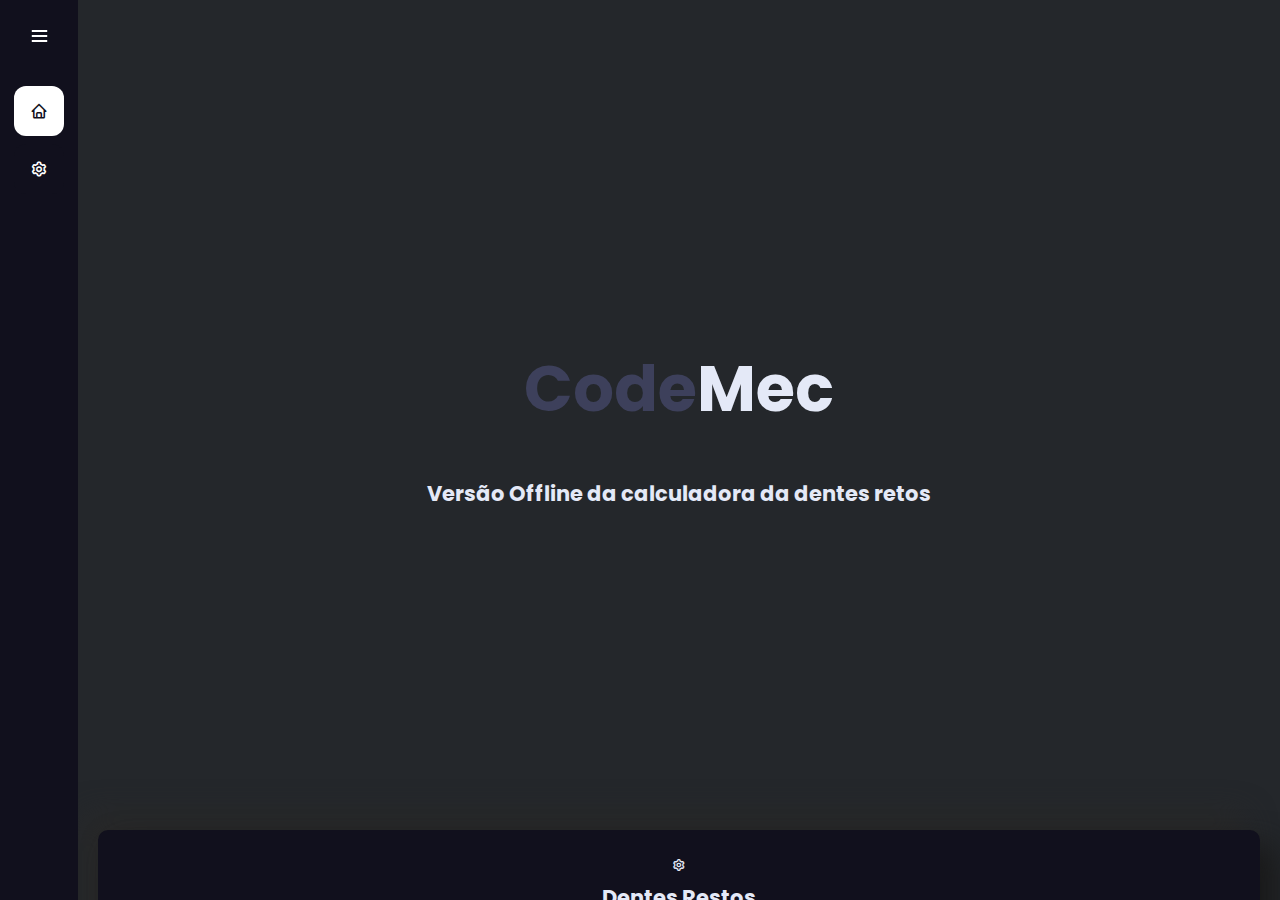
<file: offline/dentesretos.html>
<!DOCTYPE html>
<html lang="pt-br">
<head>
    <meta charset="UTF-8">
    <meta http-equiv="X-UA-Compatible" content="IE=edge">
    <meta name="viewport" content="width=device-width, initial-scale=1.0">
    <link href='https://unpkg.com/boxicons@2.0.7/css/boxicons.min.css' rel='stylesheet'>
    <style>
/* Google Font Link */
@import url('https://fonts.googleapis.com/css2?family=Poppins:wght@200;300;400;500;600;700&display=swap');
*{
  margin: 0;
  padding: 0;
  box-sizing: border-box;
  font-family: "Poppins" , sans-serif;
  text-decoration: none;
}
html{
  scroll-behavior: smooth;
}
::-webkit-scrollbar{
  width: 10px;
  background-color: #11101D;
}
::-webkit-scrollbar-thumb{
  background-color: #3d405b;
  border-radius: 8px;
}

table{
  text-align: left;
}
fieldset{
  border-radius: 8px;
}
.tableFlex{
  display: flex;
  justify-content: space-between;
  flex-wrap: wrap;
  /* gap: 20px; */
}

#dentes, #conica, #semfim, #about {
  display: flex;
  justify-content: center;
  align-items: center;
}
.container_dados,  #statusDentes, #statusConica, #statusSemfim, .card{
    padding: 20px;
    text-align: center;
    background-color: #11101D;
    border-radius: 10px;
    box-shadow: 15px 15px 30px #191919,
    -15px -15px 30px #292929;
    transition: border-radius cubic-bezier(0.075, 0.82, 0.165, 1) 1s,
    transform cubic-bezier(0.075, 0.82, 0.165, 1) 1s;
   }
   
  #statusDentes, #statusConica, #statusSemfim{
    display: none;
    height:max-content;
    width: max-content;
    position: absolute;
    top: 0;
    left: 0;
    bottom: 0;
    right: 0;
    margin:  auto;
  }
  table{
    margin: 1em auto;
    line-height: 1.8em;
  }
  td{ 
    padding-left: 10px;
  }


  .headerHome{
    display: flex;
    flex-direction: column;
    justify-content: center;
    align-items: center;
    text-align: justify;
    height: 90vh;
  }
  .headerHome h1{
    font-size: 4rem;
  }
  .headerHome span{
    color: #3d405b
  }

  .containerSubcard{
    display: flex;
    align-items: center;
    justify-content: center;
    gap: 1em;
    flex-wrap: wrap;
  }
  .card{
    margin-bottom: 40px ;
    line-height: 2rem;
  }
  .subCard{
    margin-bottom: 20px;
    border: 0.4px solid;
    border-radius: 10px;
    width: 160px;
  }

  #historico {
    text-align: center;
  }
  #historico h1{
    font-size: 1.6rem;
  }
  #historico header {
    border-bottom: 0.4px solid;
    width: calc(90vw - 80px);
    padding-bottom: 20px;
  }
  .historyList{
    display: flex;
    flex-direction: column;
    align-items: center;
    margin: 20px;
    gap: 20px;
  }

  summary{
    display: flex;
    justify-content: center;
    align-items: center;
    padding: 1em;
    position: relative;
  }
  details{
    background-color: #3d405b;
    width: 500px;
    border-radius: 8px;
    padding: 10px;
  }
  summary input[type="button"]{
    background: #e63946;
    color: #FFF;
    padding: .2em;
    height: 30px;
    width: 30px;
    border: none;
    border-radius: 8px;
    position: absolute;
    right: 10px;
    /* margin-right: ; */
  }



/* Side Bar and page */
.sidebar{
  position: fixed;
  left: 0;
  top: 0;
  height: 100%;
  width: 78px;
  background: #11101D;
  padding: 6px 14px;
  z-index: 99;
  transition: all 0.5s ease;
}
.sidebar.open{
  width: 250px;
}
.sidebar .logo-details{
  height: 60px;
  display: flex;
  align-items: center;
  position: relative;
}
.sidebar .logo-details .icon{
  opacity: 0;
  transition: all 0.5s ease;
}
.sidebar .logo-details .logo_name{
  color: #fff;
  font-size: 20px;
  font-weight: 600;
  opacity: 0;
  transition: all 0.5s ease;
}
.sidebar.open .logo-details .icon,
.sidebar.open .logo-details .logo_name{
  opacity: 1;
}
.sidebar .logo-details #btn{
  position: absolute;
  top: 50%;
  right: 0;
  transform: translateY(-50%);
  font-size: 22px;
  transition: all 0.4s ease;
  font-size: 23px;
  text-align: center;
  cursor: pointer;
  transition: all 0.5s ease;
}
.sidebar.open .logo-details #btn{
  text-align: right;
}
.sidebar i{
  color: #fff;
  height: 60px;
  min-width: 50px;
  font-size: 28px;
  text-align: center;
  line-height: 60px;
}
.sidebar .nav-list{
  margin-top: 20px;
  height: 100%;
}
.sidebar li{
  position: relative;
  margin: 8px 0;
  list-style: none;
}
.sidebar li .tooltip{
  position: absolute;
  top: -20px;
  left: calc(100% + 15px);
  z-index: 3;
  background: #fff;
  box-shadow: 0 5px 10px rgba(0, 0, 0, 0.3);
  padding: 6px 12px;
  border-radius: 4px;
  font-size: 15px;
  font-weight: 400;
  opacity: 0;
  white-space: nowrap;
  pointer-events: none;
  transition: 0s;
}
.sidebar li:hover .tooltip{
  opacity: 1;
  pointer-events: auto;
  transition: all 0.4s ease;
  top: 50%;
  transform: translateY(-50%);
}
.sidebar.open li .tooltip{
  display: none;
}
.sidebar li a{
  display: flex;
  height: 100%;
  width: 100%;
  border-radius: 12px;
  align-items: center;
  text-decoration: none;
  transition: all 0.4s ease;
  background: #11101D;
}
.sidebar li a:hover,
.sidebar li a.active{
  background: #FFF;
}
.sidebar li a .links_name{
  color: #fff;
  font-size: 15px;
  font-weight: 400;
  white-space: nowrap;
  opacity: 0;
  pointer-events: none;
  transition: 0.4s;
}
.sidebar.open li a .links_name{
  opacity: 1;
  pointer-events: auto;
}
.sidebar li a:hover .links_name,
.sidebar li a:hover i,
.sidebar li a.active .links_name,
.sidebar li a.active i{
  transition: all 0.5s ease;
  color: #11101D;
}
.sidebar li i{
  height: 50px;
  line-height: 50px;
  font-size: 18px;
  border-radius: 12px;
}
.sidebar li.profile{
  position: fixed;
  height: 60px;
  width: 78px;
  left: 0;
  bottom: -8px;
  padding: 10px 14px;
  background: #1d1b31;
  transition: all 0.5s ease;
  overflow: hidden;
}
.sidebar.open li.profile{
  width: 250px;
}
.sidebar li .profile-details{
  display: flex;
  align-items: center;
  flex-wrap: nowrap;
}
.sidebar li img{
  height: 45px;
  width: 45px;
  object-fit: cover;
  border-radius: 6px;
  margin-right: 10px;
}
.sidebar li.profile .name,
.sidebar li.profile .job{
  font-size: 15px;
  font-weight: 400;
  color: #fff;
  white-space: nowrap;
}
.sidebar li.profile .job{
  font-size: 12px;
}
.sidebar .profile #log_out{
  position: absolute;
  top: 50%;
  right: 0;
  transform: translateY(-50%);
  background: #1d1b31;
  width: 100%;
  height: 60px;
  line-height: 60px;
  border-radius: 0px;
  transition: all 0.5s ease;
}
.sidebar.open .profile #log_out{
  width: 50px;
  background: none;
}
.home-section{
  position: relative;
  min-height: 100vh;
  top: 0;
  left: 78px;
  width: calc(100% - 78px);
  transition: all 0.5s ease;
  z-index: 2;
  background-color: #24272B;
}
.home-section .text{
  display: inline-block;
  font-size: 14px;
  margin: 20px;
  color: #E4E9F7;
}

.home-section {
  min-height: 100vh;
  display: block;
  opacity: 1;
  position: fixed;
  top: 0;
  right: 0;
  bottom: 0;
  z-index: 0;
  overflow-y: auto;
  overflow-x: hidden;
}
.home-section.active {
  z-index: 2;
  opacity: 1;
}



 /*     input      */
 .inputGroup {
  font-family: 'Segoe UI', sans-serif;
  margin: 1em 0 1em 0;
  position: relative;
  /* max-width: 150px; */
}
.inputGroup input, textarea {
  font-size: 100%;
  padding: 0.8em;
  outline: none;
  border: 2px solid rgb(200, 200, 200);
  background-color: transparent;
  border-radius: 8px;
  width: 100%;
  color: #FFF;
}
.inputGroup label {
  font-size: 100%;
  position: absolute;
  left: 0;
  padding: 0.8em;
  margin-left: 0.5em;
  pointer-events: none;
  transition: all 0.3s ease;
  color: #FFF;
}
.inputGroup :is(input:focus, input:valid)~label {
  transform: translateY(-50%) scale(.9);
  margin: 0em;
  margin-left: 1.3em;
  padding: 0.4em;
  background-color: #11101D;
}
.inputGroup :is(input:focus, input:valid) {
  border-color: rgb(150, 150, 200);
}
.containerInput{
  display: flex;
  justify-content: space-around;
  flex-wrap: wrap;
  gap: 20px;
  padding: 0 20px;
}
.container_dados .inputGroup input{
  width: 150px;
}

#about{
  line-height: 1.5;
  word-spacing: 1.2px;
  text-align: center;
}
#about a{
  color:  rgb(150, 150, 200);
}

#about h1, #about h2{
  font-size: 1.5rem;
  text-align: center;
  margin-bottom: 1rem;
}
.containerForm {
  margin-top: 1.5rem;
  text-align: center;
}
.form {
  max-width: 32rem;
  font-size: 1.12rem;
  text-align: center;
  margin: auto;
  padding: 0 20px;
}
.form .inputGroup input{
  width: 100%;
}
.form textarea{
  resize: vertical;
  outline: none;
}
.form textarea:hover,
.form textarea:focus{
  resize: vertical;
  border-color: rgb(150, 150, 200);
}
.form .inputGroup :is(input:focus, input:valid)~label {
  background-color: #24272B;
}



/*      butão     */
.btnCalcular {
  display: inline-block;
  border-radius: 4px;
  background-color: #3d405b;
  border: none;
  color: #FFFFFF;
  text-align: center;
  font-size: 17px;
  padding: 16px;
  width: 130px;
  transition: all 0.5s;
  cursor: pointer;
  margin-top: 20px;
 }
 .btnCalcular span {
  cursor: pointer;
  display: inline-block;
  position: relative;
  transition: 0.5s;
 }
 .btnCalcular span:after {
  content: '»';
  position: absolute;
  opacity: 0;
  top: 0;
  right: -15px;
  transition: 0.5s;
 }
 .btnCalcular:hover span {
  padding-right: 15px;
 }
 .btnCalcular:hover span:after {
  opacity: 1;
  right: 0;
 }

 .noselect {
 width: 150px;
 height: 50px;
 cursor: pointer;
 display: flex;
 align-items: center;
 background: #abff4f;
 border: none;
 border-radius: 5px;
 box-shadow: 1px 1px 3px rgba(0,0,0,0.15);
 background: #3d405b;
 margin: auto;
}

.noselect, .noselect span {
 transition: 200ms;
}
.noselect .down {
 transform: translateX(25px);
 color: white;
 font-weight: bold;
}
.noselect .iconDown {
 position: absolute;
 border-left: 1px solid #292929;
 transform: translateX(110px);
 height: 40px;
 width: 40px;
 display: flex;
 align-items: center;
 justify-content: center;
}
.noselect svg {
 width: 15px;
 fill: #eee;
}
.noselect:hover {
 background: #abff4f;
}
.noselect:hover .down {
 color: transparent;
}
.noselect:hover .iconDown {
 width: 150px;
 border-left: none;
 transform: translateX(0);
}
.noselect:focus {
 outline: none;
}
.noselect:active .iconDown svg {
 transform: scale(0.8);
}


 .fechar {
  display: flex;
  justify-content: center;
  align-items: center;
  padding: 15px;
  width: 20px;
  height: 20px;
  position: absolute;
  top: 0;
  right: 0;
  margin: 20px;
  border-radius: 4px;
  background-color: #3d405b;
  border: none;
  color: #FFFFFF;
  text-align: center;
  font-size: 17px;
  transition: all 0.5s;
  cursor: pointer;
 }


 footer{
  display: flex;
  justify-content: space-around;
  align-items: center;
  background-color:#3d405b;
  color: #FFF;
  height: 20vh;
 }


/*  Responsividade  */
@media (max-width: 420px) {
  .sidebar li .tooltip{
    display: none;
  }
  .container_dados .inputGroup input{
    width: 90px;
  }
   #statusDentes, #statusConica, #statusSemfim{
    font-size: 75%;
   }
}  
    </style>
    

    <title>Code Mec</title>
</head>
<body>

    <div class="sidebar">

        <div class="logo-details">
            <i class='bx bx-code icon'></i>
            <div class="logo_name">CodeMec</div>
            <i class='bx bx-menu' id="btn" ></i>
        </div>

        

        <ul class="nav-list">

            <li>
                <a href="#home" class="active">
                    <i class='bx bx-home'></i>
                    <span class="links_name">Home</span>
                </a>
                <span class="tooltip">Home</span>
            </li>

            <li>
                <a href="#dentes">
                    <i class='bx bx-cog' ></i>
                    <span class="links_name">Dentes Retos</span>
                </a>
                <span class="tooltip">Dentes Retos</span>
            </li>
        </ul>
    </div>

    <section class="home-section active" id="home">
        <div class="text">
            <header class="headerHome">
                <h1> <span>Code</span>Mec</h1><br><br>
                <h2> Versão Offline da calculadora da dentes retos</h2>
            </header>
            

            <div class="card">
                <i class='bx bx-cog' ></i>
                <h2>Dentes Restos</h2>
                <p>Dentes retos tambem pode ser utilizada em helicoidais</p>

                <div class="containerSubcard">
                    <div class="subCard">
                        <p>N: N. de Dentes</p>
                    </div>
                    <div class="subCard">
                        <p>D: Diametro do Furo</p>
                    </div>
                    <div class="subCard">
                        <p>M: Modulo</p>
                    </div>
                    <div class="subCard">
                        <p>a: Angulo de Pressão</p>
                    </div>
                </div>

                <div class="containerSubcard">
                    <div class="subCard">
                        <h4>Diametro externo</h4>
                        <p>De = M x (n+2)</p>
                    </div>
                    <div class="subCard">
                        <h4>Diametro Primitivo</h4>
                        <p>Dp = M x N</p>
                    </div>
                    <div class="subCard">
                        <h4>Diametro Interno</h4>
                        <p>Di = De - 2H</p>
                    </div>
                    <div class="subCard">
                        <h4>Diametro de Base</h4>
                        <p>Db = Dp x Cosa</p>
                    </div>
                    <div class="subCard">
                        <h4>Dist. entre centros</h4>
                        <p>Dc = M x (N<sub>1</sub> + N<sub>2</sub>)/2</p>
                    </div>
                    <div class="subCard">
                        <h4>Folga do Dente</h4>
                        <p>F = 0,16 x M</p>
                    </div>
                    <div class="subCard">
                        <h4>Altura do Dente</h4>
                        <p>H = 2,16 x M</p>
                    </div>
                    <div class="subCard">
                        <h4>Passo</h4>
                        <p>P = M x 3,1416</p>
                    </div>
                    <div class="subCard">
                        <h4>Cubo</h4>
                        <p>C = 2 x D</p>
                    </div>
                    <div class="subCard">
                        <h4>Comp. do Cubo</h4>
                        <p>Cc = 2 x D</p>
                    </div>
                    <div class="subCard">
                        <h4>Reforço</h4>
                        <p>G = P / 2</p>
                    </div>
                    <div class="subCard">
                        <h4>Comp. do Dente</h4>
                        <p>L = 8 x M</p>
                    </div>
                    <div class="subCard">
                        <h4>Corpo. roda chaveta </h4>
                        <p>l = 60% L</p>
                    </div>
                    <div class="subCard">
                        <h4>Espessura</h4>
                        <p>E = P / 2</p>
                    </div>
                </div>

            </div>
            
        <footer>
            
        </footer>
    </section>
    
    <section class="home-section" id="dentes">
        <div class="text">

            <div class="container_dados"> 
                <h1>ENGRENAGEM DE DENTES RETOS</h1>
                
                <fieldset>
                    <legend><h2>DADOS</h2></legend>
                    
                    <div class="containerInput">
                        <div class="inputGroup">
                            <input type="number" required="off" id="n1_dentes" title="">
                            <label for="n1_dentes">N1</label>
                        </div>
                        
                        <div class="inputGroup">
                            <input type="number" required="off" id="n2_dentes" title="">
                            <label for="n2_dentes">N2</label>
                        </div>
                    </div>
                    
                    
                    <div class="containerInput">
                        <div class="inputGroup">
                            <input type="number" required="off" id="d1_dentes" title="">
                            <label for="d1_dentes">D1</label>
                        </div>
                        
                        <div class="inputGroup">
                            <input type="number" required="off" id="d2_dentes" title="">
                            <label for="d2_dentes">D2</label>
                        </div>
                    </div>
                    
                    
                    <div class="containerInput">
                        <div class="inputGroup">
                            <input type="number" required="off" id="modulo_dentes"  title="">
                            <label for="modulo_dentes">Modulo</label>
                        </div>
                        
                        <div class="inputGroup">
                            <input type="number" required="off" id="angulo_dentes" title="">
                            <label for="angulo_dentes"> angulo &#945</label>
                        </div>
                    </div>
                </fieldset>
                    
                    <button onclick="calculoDentes()" class="btnCalcular" type="submit">
                        <span>calcular</span>
                    </button>
                    
            </div> 
                 
                <section id="statusDentes">
                    <button onclick="fechar()" class="fechar"> 
                        <i class='bx bx-x'></i>
                    </button>
                    
                    <h2>RESULTADO</h2>
                    
                    <div id="resultadoDentes"></div>
                </section>
        </div>
    </section>
    <script>
        //Variaveis =>

/*  DENTES RETOS  */
let D1_dentes = document.getElementById('d1_dentes'),
D2_dentes = document.getElementById('d2_dentes'),
N1_dentes = document.getElementById('n1_dentes'),
N2_dentes = document.getElementById('n2_dentes'),
angulo_dentes = document.getElementById('angulo_dentes'),
modulo_dentes = document.getElementById('modulo_dentes');


let resultado_dentes = document.getElementById("resultadoDentes")


//Mensagem de prencher os campos
function mensagem(){
alert('Preencha todos os campo 🔴')
}

let statusDentes = document.getElementById("statusDentes")

//botão de fechar
function fechar(){
statusDentes.style.display = "none"
}

//Calculos
function calculoDentes(){

if((N1_dentes.value != "") && (N2_dentes.value != "") && (D1_dentes.value != "") && (D2_dentes.value != "") && (modulo_dentes.value != "")){

  const diametroExternoCoroa =  (modulo_dentes.value * (Number(N1_dentes.value) + 2)).toFixed(2)
  const diametroExternoPinhao = (modulo_dentes.value * (Number(N2_dentes.value) + 2)).toFixed(2)

  const diametroPrimitivoCoroa = (modulo_dentes.value * N1_dentes.value).toFixed(2)
  const diametroPrimitivoPinhao = (modulo_dentes.value * N2_dentes.value).toFixed(2) 

  const diametroInternoCoroa = (diametroExternoCoroa - (2 * (2.16 * modulo_dentes.value))).toFixed(2)
  const diametroInternoPinhao = (diametroExternoPinhao - (2 * (2.16 * modulo_dentes.value))).toFixed(2) 

  const deg = Math.cos(angulo_dentes.value * (Math.PI / 180))
  const diametroBaseCoroa = (diametroPrimitivoCoroa * deg).toFixed(2)
  const diametroBasePinhao = (diametroPrimitivoPinhao * deg).toFixed(2) 

  const comprimentoDiametroCuboCoroa = (2 * D1_dentes.value).toFixed(2)
  const comprimentoDiametroCuboPinhao = (2 * D2_dentes.value).toFixed(2)

  const folgaDente = (0.16 * modulo_dentes.value).toFixed(2)

  const distanciaCentros = ((modulo_dentes.value * (Number(N1_dentes.value) + Number(N2_dentes.value))) / 2).toFixed(2)

  const passo = (modulo_dentes.value * Math.PI).toFixed(2)

  const reforco = (passo/2).toFixed(2)

  const comprimentoDente = (8 * modulo_dentes.value).toFixed(2)

  const corpoRoda = (comprimentoDente * 0.6).toFixed(2)

  const alturaDente = (2.16 * modulo_dentes.value).toFixed(2)

  const espessura = (passo / 2).toFixed(2)
    
    
    resultado_dentes.innerHTML = `
        <table>
                <tbody>
                    <tr>
                        <td>FORMULAS</td>
                        <td>COROA</td>
                        <td>PINHÃO</td>
                    </tr>
                    <tr>
                        <td>Diametro externo :</td>
                        <td > ${diametroExternoCoroa} mm </td>
                        <td > ${diametroExternoPinhao} mm </td>
                    </tr>
                    <tr>
                        <td>Diametro primitivo :</td>
                        <td > ${diametroPrimitivoCoroa} mm </td>
                        <td > ${diametroPrimitivoPinhao} mm </td>
                    </tr>
                    <tr>
                        <td>Diametro de base :</td>
                        <td > ${diametroBaseCoroa} mm </td>
                        <td > ${diametroBasePinhao} mm </td>
                    </tr>
                    <tr>
                        <td>Diametro interno :</td>
                        <td > ${diametroInternoCoroa} mm </td>
                        <td > ${diametroInternoPinhao} mm </td>
                    </tr>
                    <tr>
                        <td>Diametro do cubo :</td>
                        <td > ${comprimentoDiametroCuboCoroa} mm </td>
                        <td > ${comprimentoDiametroCuboPinhao} mm </td>
                    </tr>
                    <tr>
                        <td>Comprimento do cubo :</td>
                        <td > ${comprimentoDiametroCuboCoroa} mm </td>
                        <td > ${comprimentoDiametroCuboPinhao} mm </td>
                    </tr>
                    <tr>
                        <td><hr></td>
                        <td><hr></td>
                        <td><hr></td>
                    </tr>
                    <tr>
                        <td>Passo :</td>
                        <td > ${passo} mm </td>
                    </tr>
                    <tr>
                        <td>Folga no pé do dente :</td>
                        <td > ${folgaDente} mm </td>
                    </tr>
                    <tr>
                        <td>Altura do dente:</td>
                        <td > ${alturaDente} mm </td>
                    </tr>
                    <tr>
                        <td>Reforço (G) :</td>
                        <td > ${reforco} mm </td>
                    </tr>
                    <tr>
                        <td>Comprimento do Dente :</td>
                        <td > ${comprimentoDente} mm </td>
                    </tr>
                    <tr>
                        <td>Corpo da Roda :</td>
                        <td > ${corpoRoda} mm </td>
                    </tr>
                    <tr>
                        <td>Distancia entre Centros :</td>
                        <td > ${distanciaCentros} mm </td>
                    </tr>
                    <tr>
                        <td>Espessura :</td> 
                        <td > ${espessura} mm </td>
                    </tr>
                </tbody>
            </table>
    `


    statusDentes.style.display = 'inline-block'
        
}else{
    mensagem()
}
}

 </script>
    <script>
        let sidebar = document.querySelector(".sidebar")
let closeBtn = document.querySelector("#btn")

closeBtn.addEventListener("click", () => {
  sidebar.classList.toggle("open")
  menuBtnChange() //calling the function(optional)
})

function menuBtnChange() {
  if (sidebar.classList.contains("open")) {
    closeBtn.classList.replace("bx-menu", "bx-menu-alt-right") //replacing the iocns class
  } else {
    closeBtn.classList.replace("bx-menu-alt-right", "bx-menu") //replacing the iocns class
  }
}

const nav = document.querySelector(".nav-list"),
      navList = nav.querySelectorAll("li"),
      totalNavList = navList.length,
      allSection = document.querySelectorAll(".home-section"),
      totalSection = allSection.length;

for (let i = 0; i < totalNavList; i++) {
    const a = navList[i].querySelector("a")
  a.addEventListener("click", function () {
    for (let k = 0; k < totalNavList; k++) {
      navList[k].querySelector("a").classList.remove("active")
    }
    this.classList.add("active")
    showSection(this)
  })
}
function showSection(element) {
  for (let j = 0; j < totalSection; j++) {
    allSection[j].classList.remove("active")
    
  }
  const target = element.getAttribute("href").split("#")[1]
  document.querySelector("#" + target).classList.add("active")
}
    </script>
  <!-- 
    Só o basico
  -->
</body>
</html>
</file>
